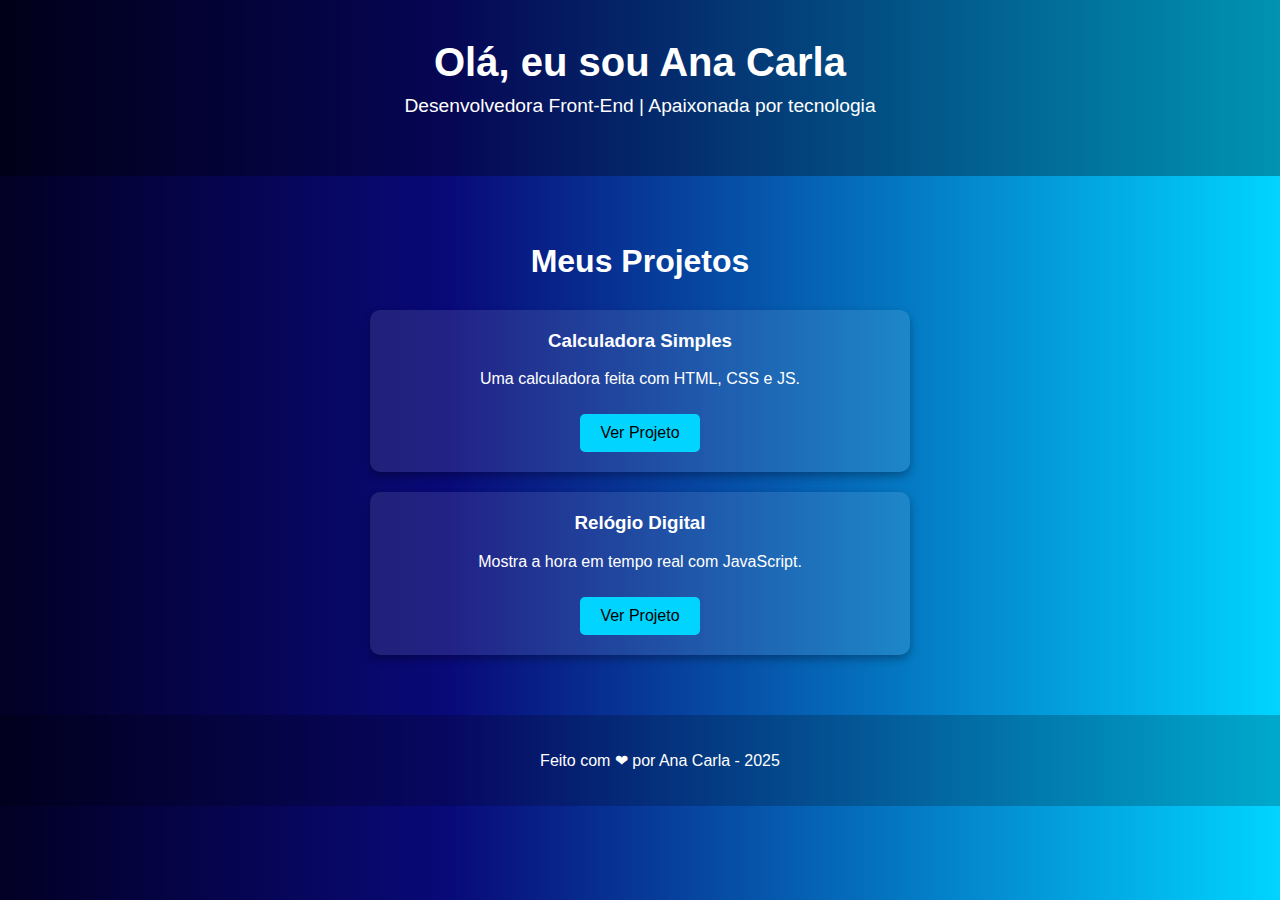
<file: index.html>
<!DOCTYPE html>
<html lang="pt-BR">
<head>
  <meta charset="UTF-8" />
  <title>Meu Portfólio</title>
  <meta name="viewport" content="width=device-width, initial-scale=1.0" />
  <style>
    /* Estilo geral do site */
    body {
      margin: 0;
      padding: 0;
      height: 100vh;
      font-family: sans-serif;
      background: linear-gradient(90deg, rgba(2, 0, 36, 1) 0%, rgba(9, 9, 121, 1) 35%, rgba(0, 212, 255, 1) 100%);
      color: white;
    }

    header {
      text-align: center;
      padding: 40px 20px;
      background-color: rgba(0, 0, 0, 0.3);
    }

    header h1 {
      margin: 0;
      font-size: 2.5em;
    }

    header p {
      font-size: 1.2em;
      margin-top: 10px;
    }

    .projetos {
      padding: 40px 20px;
      text-align: center;
    }

    .projetos h2 {
      font-size: 2em;
      margin-bottom: 30px;
    }

    .card {
      background-color: rgba(255, 255, 255, 0.1);
      border-radius: 10px;
      padding: 20px;
      margin: 20px auto;
      max-width: 500px;
      box-shadow: 0 4px 8px rgba(0, 0, 0, 0.3);
    }

    .card h3 {
      margin-top: 0;
    }

    .card a {
      display: inline-block;
      margin-top: 10px;
      padding: 10px 20px;
      background-color: #00d4ff;
      color: black;
      text-decoration: none;
      border-radius: 5px;
      transition: background-color 0.3s;
    }

    .card a:hover {
      background-color: #009ec3;
    }

    footer {
      text-align: center;
      padding: 20px;
      background-color: rgba(0, 0, 0, 0.2);
      position: relative;
      bottom: 0;
      width: 100%;
    }
  </style>
</head>
<body>

  <header>
    <h1>Olá, eu sou Ana Carla</h1>
    <p>Desenvolvedora Front-End | Apaixonada por tecnologia</p>
  </header>

  <section class="projetos">
    <h2>Meus Projetos</h2>

    <div class="card">
      <h3>Calculadora Simples</h3>
      <p>Uma calculadora feita com HTML, CSS e JS.</p>
      <a href="#">Ver Projeto</a>
    </div>

    <div class="card">
      <h3>Relógio Digital</h3>
      <p>Mostra a hora em tempo real com JavaScript.</p>
      <a href="#">Ver Projeto</a>
    </div>
  </section>

  <footer>
    <p>Feito com ❤ por Ana Carla - 2025</p>
  </footer>

</body>
</html>
</file>
